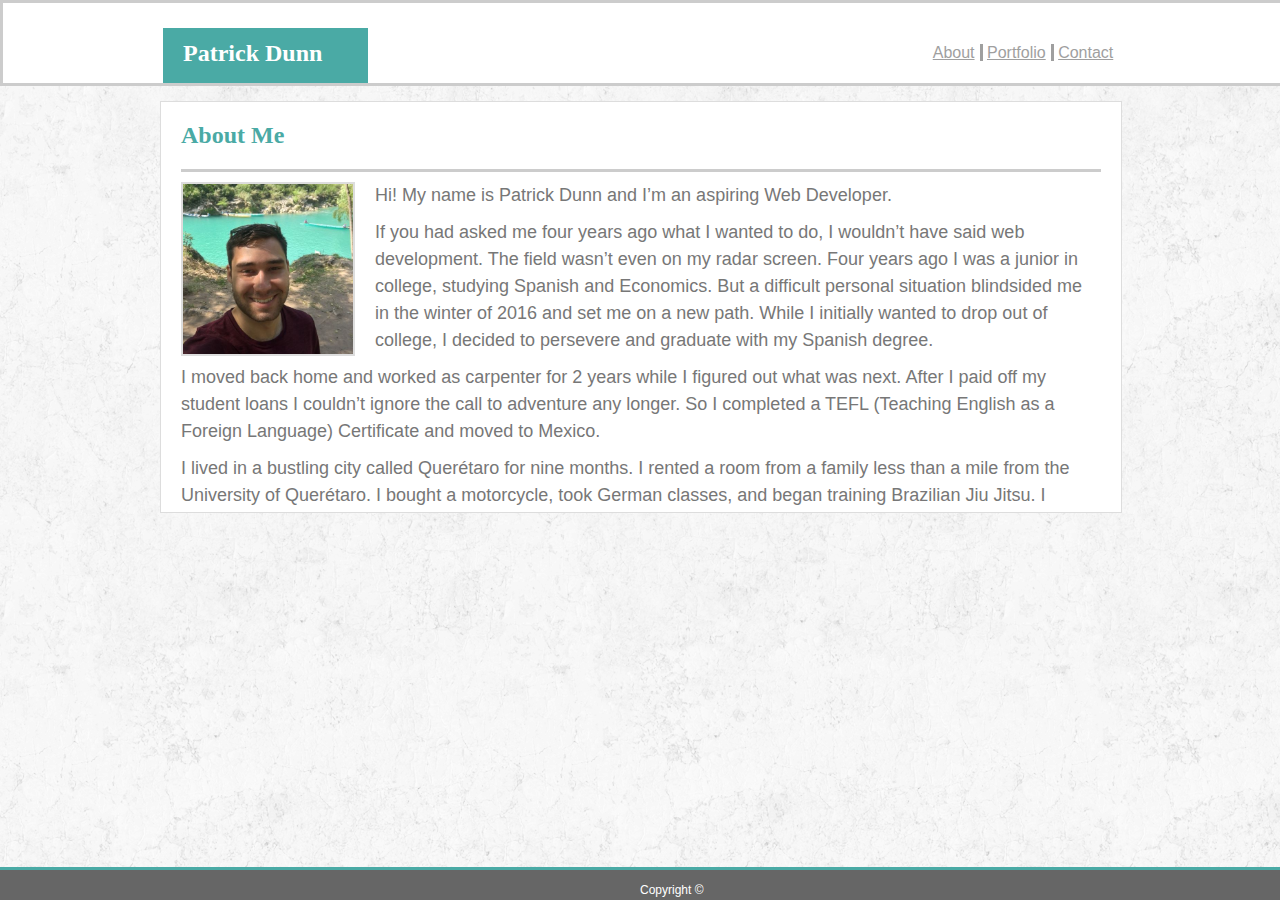
<file: index.html>
<!DOCTYPE html>
<html lang="en">
<head>
    <meta charset="UTF-8">
    <meta name="viewport" content="width=device-width, initial-scale=1.0">
    <meta http-equiv="X-UA-Compatible" content="ie=edge">
    <title>About</title>

    <link rel="stylesheet" type="text/css" href="assets/css/about.css">
    <link rel="stylesheet" type="text/css" href="assets/css/header.css">
    <link rel="stylesheet" type="text/css" href="assets/css/footer.css">
</head>

<body>
    <header class="header">
        <h2 id="name">Patrick Dunn</h2>
        
            <div id="page-buttons">
                <a id="about-link" href="index.html">About</a>
                <a id="portfolio-link" href="portfolio.html">Portfolio</a>
                <a id="contact-link" href="contact.html">Contact</a>
            </div>
    </header>

    <div id="main-content">
        <h2 id="about-me">About Me</h2>
        
        <img src="assets/images/GithubPic1.4.jpg" alt="Patrick Dunn">

        <!--
        <div id="paragraph">Lorem ipsum dolor sit amet, consectetur adipiscing elit. Aenean sed sem id risus fringilla mattis. Sed pellentesque auctor purus ut ultrices. Nulla facilisi. Sed sem tortor, accumsan non faucibus quis, porttitor quis urna. Donec ornare tellus quis purus sagittis, volutpat commodo libero tempor. Duis rutrum enim quam, id auctor est blandit in. Curabitur diam tellus, iaculis ac finibus quis, sodales et nibh. Donec vel dui in ipsum sagittis scelerisque a vel tortor. Suspendisse non aliquet est, vitae bibendum arcu.</div>
        <div id="paragraph">Mauris eu pretium lacus. Donec sed mattis leo, at hendrerit odio. Vivamus et placerat erat. Nunc consequat porta vestibulum. Proin et laoreet arcu. Maecenas eget lacus vitae ipsum vulputate tempus. Ut malesuada erat non velit tempor, ut maximus orci posuere. Duis sed magna varius ante porttitor condimentum nec ut nisi. Vestibulum vel risus non dui pharetra condimentum eu at urna. Nam consequat, augue et rhoncus tempor, ex turpis malesuada massa, ac lobortis diam lacus ut dolor. Fusce condimentum ex in neque luctus, sit amet sagittis tortor mattis. Suspendisse vulputate nisi sodales dignissim tempor. Curabitur nec egestas dolor. Mauris eu pretium lacus. Donec sed mattis leo, at hendrerit odio. Vivamus et placerat erat. Nunc consequat porta vestibulum. Proin et laoreet arcu. Maecenas eget lacus vitae ipsum vulputate tempus. Ut malesuada erat non velit tempor, ut maximus orci posuere. Duis sed magna varius ante porttitor condimentum nec ut nisi. Vestibulum vel risus non dui pharetra condimentum eu at urna. Nam consequat, augue et rhoncus tempor, ex turpis malesuada massa, ac lobortis diam lacus ut dolor. Fusce condimentum ex in neque luctus, sit amet sagittis tortor mattis. Suspendisse vulputate nisi sodales dignissim tempor. Curabitur nec egestas dolor.</div>
        -->

        <div id="paragraph">Hi! My name is Patrick Dunn and I’m an aspiring Web Developer.</div>
        <div id="paragraph">If you had asked me four years ago what I wanted to do, I wouldn’t have said web development. The field wasn’t even on my radar screen. Four years ago I was a junior in college, studying Spanish and Economics. But a difficult personal situation blindsided me in the winter of 2016 and set me on a new path. While I initially wanted to drop out of college, I decided to persevere and graduate with my Spanish degree.</div>
        <div id="paragraph">I moved back home and worked as carpenter for 2 years while I figured out what was next. After I paid off my student loans I couldn’t ignore the call to adventure any longer. So I completed a TEFL (Teaching English as a Foreign Language) Certificate and moved to Mexico.</div>
        <div id="paragraph">I lived in a bustling city called Querétaro for nine months. I rented a room from a family less than a mile from the University of Querétaro. I bought a motorcycle, took German classes, and began training Brazilian Jiu Jitsu. I traveled all around the Central Highlands and even spent 10 days crisscrossing the Yucatan Peninsula from Mérida to Bacalar. It was a wonderful time and I will cherish the memories of those nine months for the rest of my life.</div>
        <div id="paragraph">While teaching English in Mexico was exciting, it wasn’t a career. Some students were a joy to teach while others were not so much. I didn’t feel challenged. The pay, while plenty for a single man in his 20’s, wouldn’t support a family. I needed a change.</div>
        <div id="paragraph">I moved back to Connecticut in June 2019. I considered law school and even took the LSAT. But the crushing cost of legal education combined with no great intrinsic desire to practice law pushed me to find something else.</div>
        <div id="paragraph">I came across an advertisement for the coding bootcamp at UCONN and looked into web development. It checks a lot of boxes for me. I enjoy constructing logical systems. It’s a career path that requires constant learning. The industry is booming. It will allow me to have a family someday. And similar to carpentry, it’s satisfying to finish building something and <strong>it works.</strong></div>
        <div id="paragraph">While I’m only beginning my coding journey, I’m exhilarated by what I’ve learned so far. Little by little I’m seeing how this world of 'divs' and 'headers' allow the modern world to function. It think it’s exciting to be a part of building the internet.</div>

    </div>
        

    <footer id="footer-parent">
            <div id="footer-child">
                <div id="copy-box">Copyright &copy;</div>
            </div>
    </footer>
    
</body>
</html>
</file>
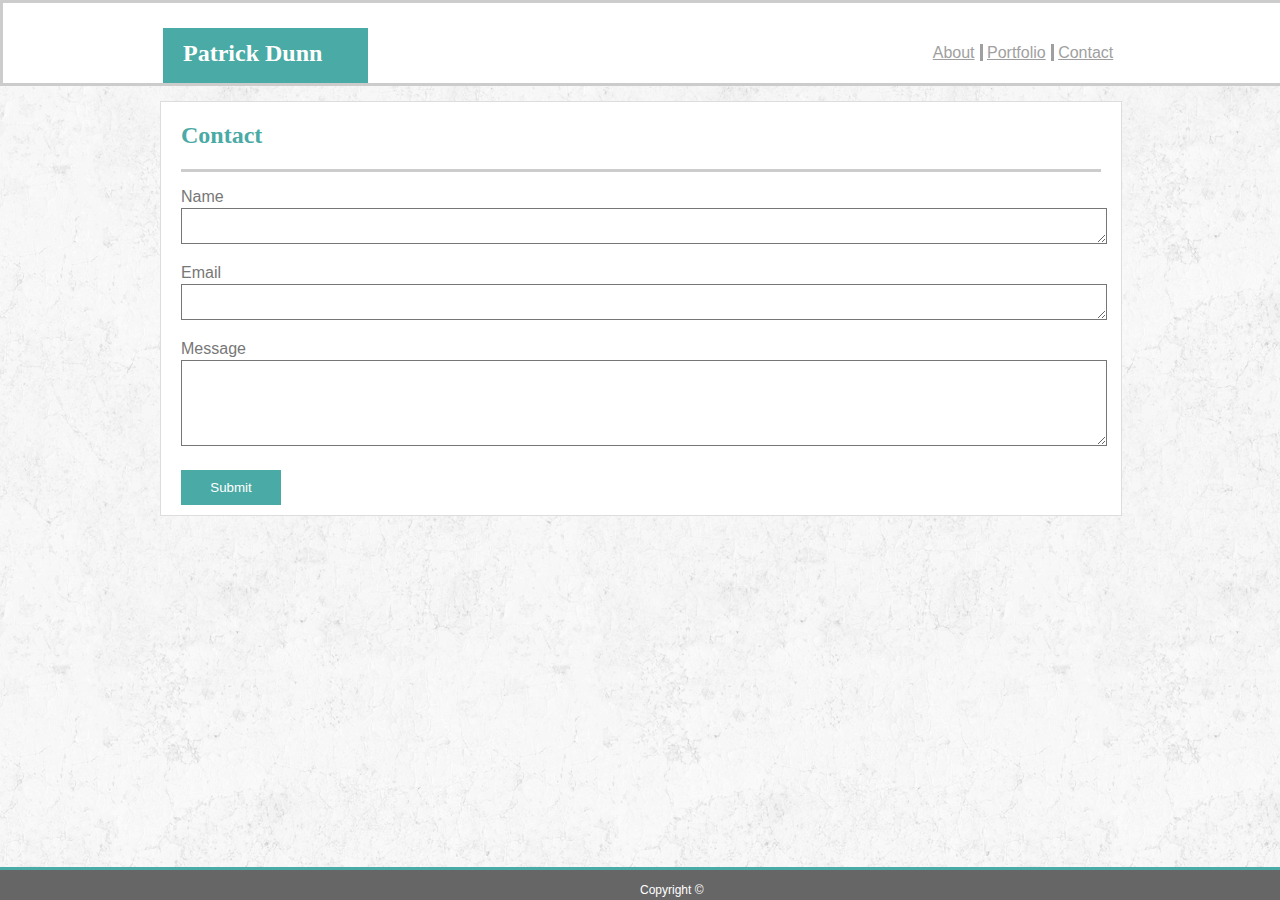
<file: contact.html>
<!DOCTYPE html>
<html lang="en">
<head>
    
    <meta charset="UTF-8">
    <meta name="viewport" content="width=device-width, initial-scale=1.0">
    <meta http-equiv="X-UA-Compatible" content="ie=edge">
    
    <title>Contact Info</title>

    <link rel="stylesheet" type="text/css" href="assets/css/contact.css">
    <link rel="stylesheet" type="text/css" href="assets/css/header.css">
    <link rel="stylesheet" type="text/css" href="assets/css/footer.css">

</head>

<body>
  
    <header class="header">
        <!--<div class="header-content">-->
            <h2 id="name">Patrick Dunn</h2>

            <div id="page-buttons">
                <a id="about-link" href="index.html">About</a>
                <a id="portfolio-link" href="portfolio.html">Portfolio</a>
                <a id="contact-link" href="contact.html">Contact</a>
            </div>

        <!--</div>-->
    </header>

    <div id="main-content">
        <h2 id="contact">Contact</h2>

        <div id="data-boxes">
            <div>
                <p>
                    <label class="label">Name</label>
                </p>
                <textarea class="box"  id="name-box"></textarea>
            </div>

            <div>
                <p>
                    <label class="label">Email</label>
                </p>
                <textarea class="box"  id="email-box"></textarea>
            </div>

            <div>
                <p>
                    <label class="label">Message</label>
                </p>
                <textarea class="box" id="message-box"></textarea>
            </div>
        </div>

        <button id="submit">Submit</button>
    
    </div>

    <footer id="footer-parent">
        <div id="footer-child">
            <div id="copy-box">Copyright &copy;</div>
        </div>
    </footer>
    
</body>
</html>
</file>
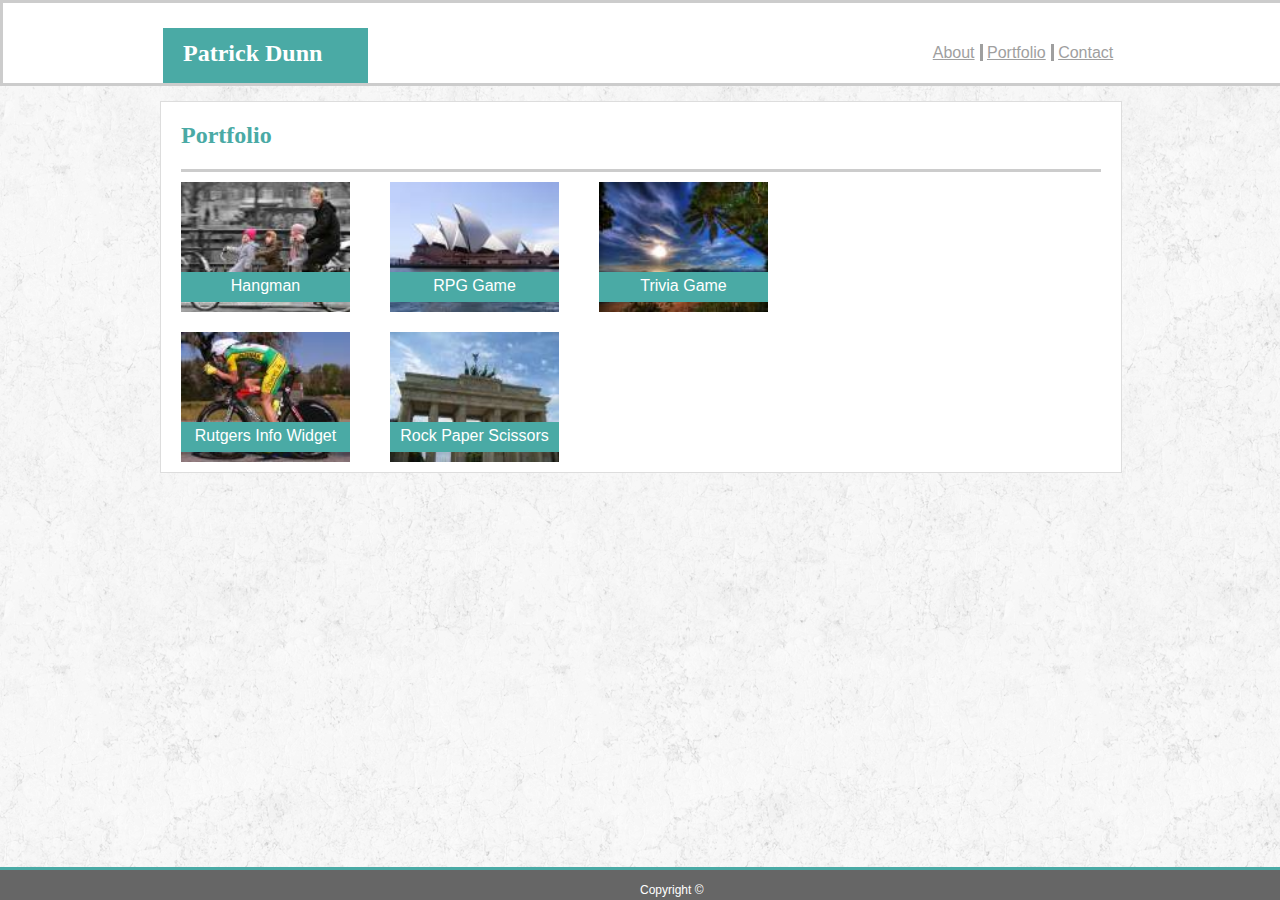
<file: portfolio.html>
<!DOCTYPE html>
<html lang="en">
<head>
    <meta charset="UTF-8">
    <meta name="viewport" content="width=device-width, initial-scale=1.0">
    <meta http-equiv="X-UA-Compatible" content="ie=edge">
    <title>Portfolio</title>

    
    <link rel="stylesheet" type="text/css" href="assets/css/portfolio.css">
    <link rel="stylesheet" type="text/css" href="assets/css/header.css">
    <link rel="stylesheet" type="text/css" href="assets/css/footer.css">
</head>

<body>
    <header class="header">
        <h2 id="name">Patrick Dunn</h2>
                
            <div id="page-buttons">
                <a id="about-link" href="index.html">About</a>
                <a id="portfolio-link" href="portfolio.html">Portfolio</a>
                <a id="contact-link" href="contact.html">Contact</a>
            </div>
    </header>

    <div id="main-content">
        <h2 id="portfolio">Portfolio</h2>

    <!--HTML Picture 1 -->
        <div id="container1">
            <div id="bicycle-people1"><img id="bicycle-people1" src="assets/images/bicycle-people.jpg" alt="Hangman"></div>  
            
            <div class="label">Hangman</div>   
        </div>
    <!--HTML Picture 1 -->


    <!--HTML Picture 2 -->
        <div id="container2">
            <div id="sydney"><img id="sydney" src="assets/images/sydney.jpg" alt="RPG Game"></div>  
                
            <div class="label">RPG Game</div>   
        </div>
    <!--HTML Picture 2 -->

    <!--HTML Picture 3 -->
        <div id="container3">
            <div id="nature1"><img id ="nature1"src="assets/images/nature1.jpg" alt="Trivia Game"></div>  
            
            <div class="label">Trivia Game</div>   
        </div>

    <!--HTML Picture 3 -->

    <!--HTML Picture 4 -->
        <div id="container4">
            <div id="bicycle-racer"><img id="bicycle-racer" src="assets/images/bicycle-racer.jpg" alt="Rutgers Info Widget"></div>  
            
            <div class="label">Rutgers Info Widget</div>   
        </div>
    <!--HTML Picture 4 -->

    <!--HTML Picture 5 -->
        <div id="container5">
            <div id="brandenburg-tor"><img id="brandenburg-tor" src="assets/images/brandenburg-tor.jpg" alt="Rock Paper Scissors"></div>  
            
            <div class="label">Rock Paper Scissors</div>   
        </div>
    <!--HTML Picture 5 -->

    </div>

    <footer id="footer-parent">
            <div id="footer-child">
                <div id="copy-box">Copyright &copy;</div>
            </div>
    </footer>
    
</body>
</html>
</file>
<file: assets/css/about.css>
a{
    color:#777777;
    font-family:'Arial', 'Helvetica Neue', Helvetica, sans-serif;
}

a:hover{
    color:#464444;
}

a:active{
    color:#2b2a2a;
}

body {
    background:url("rockywall.png");
    z-index: 0;
    margin:0;
    padding:0;
    overflow:hidden;
}

#main-content{
    padding-top:10px;
    padding-right:0px;
    padding-bottom:10px;
    padding-left:0px;

    margin-top:15px;
    margin-right:auto;
    margin-bottom:;
    margin-left:auto;

    border: 1px solid #dddddd;

    background-color:#ffffff;
    z-index: 1;
    width:75%;
   
    position:fixed;
    left:12.5%;
    overflow:scroll;
    height:390px;

}

h2 {
    border-style:solid;
    border-color:#cccccc;
    border-top:0px;
    border-right:0px;
    border-bottom:;
    border-left:0px;
    background-color:#ffffff;

    color:#4aaaa5;

    
    padding-top:0px;
    padding-right:0px;
    padding-bottom:20px;
    padding-left:0px;

    margin-top:10px;
    margin-right:20px;
    margin-bottom:0px;
    margin-left:20px;
    
    font-family:'Georgia', Times, 'Times New Roman', serif; 
}

img {
    height:170px;
    width:170px;

    padding-top:0px;
    padding-right:0px;
    padding-bottom:0px;
    padding-left:0px;

    margin-top:10px;
    margin-right:20px;
    margin-bottom:0px;
    margin-left:20px;

    float:left;
    background-color:#ffffff;

    border: 2px solid #dddddd;
}

#paragraph{
    padding-top:0px;
    padding-right:0px;
    padding-bottom:0px;
    padding-left:0px;

    margin-top:10px;
    margin-right:20px;
    margin-bottom:0px;
    margin-left:20px;

    background-color:#ffffff;
    font-family:'Arial', 'Helvetica Neue', Helvetica, sans-serif;
    color:#777777;
    font-size:18px;
    line-height:1.5em;
}

/*
#paragraph-2{
    padding-top:0px;
    padding-right:0px;
    padding-bottom:0px;
    padding-left:0px;

    margin-top:0px;
    margin-right:20px;
    margin-bottom:0px;
    margin-left:20px;

    background-color:purple;
}
*/
</file>
<file: assets/css/header.css>
.header {
    background-color: #ffffff;
    width:100%;
    margin:0, auto;
    padding-top:20px;
    position:relative;  
    height:60px;
    border-style:solid;
    border-color:#cccccc;
}

/*
.header-content {
    width:75%;
    margin-right:auto;
    margin-left:auto;
    background-color: aqua;
    position:relative;
}
*/

#name {
    background-color: #4aaaa5;
    color:#ffffff;
    width:175px;
    height:40px;
    position:absolute;
    left:12.5%;
    bottom:0px;

    line-height:40px;

    border-style:none;

    padding-top:5px;
    padding-right:10px;
    padding-bottom:10px;
    padding-left:20px;

    margin-top:0px;
    margin-right:0px;
    margin-bottom:0px;
    margin-left:0px;

    font-family:'Georgia', Times, 'Times New Roman', serif;
    /*
    line-height: 43px;
    */
}

#page-buttons {
    background-color: #ffffff;
    height:40px;
    width:200px;
    text-align:center;
    position:absolute;
    right:12.5%;
    bottom:0px;

    line-height:40px;

    padding-top:5px;
    padding-right:0px;
    padding-bottom:10px;
    padding-left:0px;

    margin-top:0px;
    margin-right:0px;
    margin-bottom:0px;
    margin-left:0px;
    
    color:#777777;

    font-family:'Arial', 'Helvetica Neue', Helvetica, sans-serif;
}

#about-link {
    margin-right:0px;
    opacity:0.7;
    padding-right:5px;
    
    border-style:solid;
    border-color:#777777;
    border-top:0px;
    border-right:;
    border-bottom:0px;
    border-left:0px;
    

}

#portfolio-link {
    margin-right:0px;
    margin-left:0px;
    opacity:0.7;
    padding-right:5px;

    border-style:solid;
    border-color:#777777;
    border-top:0px;
    border-right:;
    border-bottom:0px;
    border-left:0px;
}

#contact-link {
    margin-left:0px;
    opacity:0.7;
    padding-left:0px;

}
</file>
<file: assets/css/footer.css>
#footer-parent {
    background: #666666;
    position:fixed;
    bottom:0;
    width:100%;
    height:30px;
    border-top: 3px solid #4aaaa5;
    /*
    padding-top:5px;
    padding-right:;
    padding-bottom:5px;
    padding-left:;

    margin-top:;
    margin-right:;
    margin-bottom:;
    margin-left:;
    
    border-style:solid;
    border-color:#4aaaa5;
    border-top:20px;
    border-right:0px;
    border-bottom:0px;
    border-left:0px;
    */
}

#footer-child{
    width:100%;
    height:100%;
    position:relative;
}

#copy-box{
    color:#ffffff;
    font-size:12px;
    position:absolute;
    bottom:0;
    margin-left:auto;
    margin-right:auto;
    left:50%;
    padding-bottom:3px;
    font-family:'Arial', 'Helvetica Neue', Helvetica, sans-serif;
}
</file>
<file: assets/css/contact.css>
/*
html{
    overflow:scroll;
}
*/
a{
    color:#777777;
    font-family:'Arial', 'Helvetica Neue', Helvetica, sans-serif;
}

a:hover{
    color:#464444;
}

a:active{
    color:#2b2a2a;
}

body {
    background:url("rockywall.png");
    z-index: 0;
    margin:0;
    padding:0;
    overflow:hidden;
}

#main-content{
    padding-top:10px;
    padding-right:0px;
    padding-bottom:10px;
    padding-left:0px;

    margin-top:15px;
    margin-right:auto;
    margin-bottom:;
    margin-left:auto;

    border: 1px solid #dddddd;

    background-color:#ffffff;
    z-index: 1;
    width:75%;
   
    position:fixed;
    left:12.5%;

}

h2 {
    border-style:solid;
    border-color:#cccccc;
    border-top:0px;
    border-right:0px;
    border-bottom:;
    border-left:0px;
    background-color:#ffffff;

    color:#4aaaa5;

    
    padding-top:0px;
    padding-right:0px;
    padding-bottom:20px;
    padding-left:0px;

    margin-top:10px;
    margin-right:20px;
    margin-bottom:0px;
    margin-left:20px;
    
    font-family:'Georgia', Times, 'Times New Roman', serif;
    
}

#data-boxes {
    background-color:#ffffff;

    padding-top:0px;
    padding-right:0px;
    padding-bottom:20px;
    padding-left:0px;

    margin-top:10px;
    margin-right:20px;
    margin-bottom:0px;
    margin-left:20px;

    

    /*
    padding-top:0px;
    padding-right:0px;
    padding-bottom:0px;
    padding-left:0px;

    margin-top:0px;
    margin-right:0px;
    margin-bottom:0px;
    margin-left:0px;

    */
}

.label {
    color:#777777;

}

.box {
    width:100%;
    color:#777777;

}

#name-box {
    background-color:#ffffff;
}



#email-box {
    background-color:#ffffff;
}



#message-box {
    background-color:#ffffff;
    height:80px;

    
    overflow:auto;
    
}

p{
    color:#ffffff;
    margin-bottom:2px;
    width:100%;
    font-family:'Arial', 'Helvetica Neue', Helvetica, sans-serif;
}

#submit {
    background-color:#4aaaa5;
    color:#ffffff;
    width:100px;
    font-style:bold;

    padding-top:10px;
    padding-right:10px;
    padding-bottom:10px;
    padding-left:10px;

    margin-top:0px;
    margin-right:0px;
    margin-bottom:0px;
    margin-left:20px;

    border:none;
    font-family:'Arial', 'Helvetica Neue', Helvetica, sans-serif;
}

#submit:hover{
    background-color:#7cd4d0;
}

#submit:active{
    background-color:#06beb5;
}
</file>
<file: assets/css/portfolio.css>
a{
    color:#777777;
    font-family:'Arial', 'Helvetica Neue', Helvetica, sans-serif;
}

a:hover{
    color:#464444;
}

a:active{
    color:#2b2a2a;
}

body {
    background:url("rockywall.png");
    z-index: 0;
    margin:0;
    padding:0;
    overflow:hidden;
}

#main-content{
    padding-top:10px;
    padding-right:0px;
    padding-bottom:10px;
    padding-left:0px;

    margin-top:15px;
    margin-right:auto;
    margin-bottom:;
    margin-left:auto;

    border: 1px solid #dddddd;

    background-color:#ffffff;
    z-index: 1;
    width:75%;
   
    position:fixed;
    left:12.5%;

}
h2 {
    border-style:solid;
    border-color:#cccccc;
    border-top:0px;
    border-right:0px;
    border-bottom:;
    border-left:0px;
    background-color:#ffffff;

    color:#4aaaa5;

    
    padding-top:0px;
    padding-right:0px;
    padding-bottom:20px;
    padding-left:0px;

    margin-top:10px;
    margin-right:20px;
    margin-bottom:0px;
    margin-left:20px;
    
    font-family:'Georgia', Times, 'Times New Roman', serif;
}

/* ********Style for picture 1***************** */

#container1{
    position:relative;
    float:left;
    z-index:1;

    padding-top:0px;
    padding-right:0px;
    padding-bottom:0px;
    padding-left:0px;

    margin-top:10px;
    margin-right:20px;
    margin-bottom:0px;
    margin-left:20px;
    
    width:169px;
    height:130px;
  
    background-color:green;
}


#bicycle-people1{
    position:absolute;
    top:0;
    right:0;
    z-index:inherit 2;
    height:100%;
    width:100%;

}

.label{
    position:absolute;
    bottom:10px;
    height:20px;
    width:100%;
    z-index:inherit 4;
    background-color:#4aaaa5;
    color:#ffffff;
    text-align:center;
    padding-top:5px;
    padding-bottom:5px;

    font-size:14;
    font-family:'Arial', 'Helvetica Neue', Helvetica, sans-serif;
}

/* ********Style for picture 2***************** */

#container2{
    position:relative;
    float:left;
    z-index:1;

    padding-top:0px;
    padding-right:0px;
    padding-bottom:0px;
    padding-left:0px;

    margin-top:10px;
    margin-right:20px;
    margin-bottom:0px;
    margin-left:20px;
    
    width:169px;
    height:130px;
  
    background-color:green;
}


#sydney{
    position:absolute;
    top:0;
    right:0;
    z-index:inherit 2;
    height:100%;
    width:100%;

}

.label2{
    position:absolute;
    bottom:10px;
    height:20px;
    width:100%;
    z-index:inherit 4;
    background-color:#4aaaa5;
    color:#ffffff;
    text-align:center;
    padding-top:5px;
    padding-bottom:5px;
}

/* ********Style for picture 3***************** */

#container3{
    position:relative;
    float:left;
    z-index:1;

    padding-top:0px;
    padding-right:0px;
    padding-bottom:0px;
    padding-left:0px;

    margin-top:10px;
    margin-right:200px;
    margin-bottom:0px;
    margin-left:20px;
    
    width:169px;
    height:130px;
  
    background-color:green;
}

#nature1{
    position:absolute;
    top:0;
    right:0; 
    z-index:inherit 2;
    height:100%;
    width:100%;
}

.label3{
    position:absolute;
    bottom:10px;
    height:20px;
    width:100%;
    z-index:inherit 4;
    background-color:#4aaaa5;
    color:#ffffff;
    text-align:center;
    padding-top:5px;
    padding-bottom:5px;
}

/* ********Style for picture 4***************** */
#container4{
    position:relative;
    float:left;
    z-index:1;

    padding-top:0px;
    padding-right:0px;
    padding-bottom:0px;
    padding-left:0px;

    margin-top:20px;
    margin-right:20px;
    margin-bottom:0px;
    margin-left:20px;
    
    width:169px;
    height:130px;
  
    background-color:green;
}


#bicycle-racer{
    position:absolute;
    top:0;
    right:0;
    z-index:inherit 2;
    height:100%;
    width:100%;

}

.label4{
    position:absolute;
    bottom:10px;
    height:20px;
    width:100%;
    z-index:inherit 4;
    background-color:#4aaaa5;
    color:#ffffff;
    text-align:center;
    padding-top:5px;
    padding-bottom:5px;
}

/* ********Style for picture 5***************** */
#container5{
    position:relative;
    float:left;
    z-index:1;

    padding-top:0px;
    padding-right:0px;
    padding-bottom:0px;
    padding-left:0px;

    margin-top:20px;
    margin-right:20px;
    margin-bottom:0px;
    margin-left:20px;
    
    width:169px;
    height:130px;
  
    background-color:green;
}


#brandenburg-tor{
    position:absolute;
    top:0;
    right:0;
    z-index:inherit 2;
    height:100%;
    width:100%;

}

.label5{
    position:absolute;
    bottom:10px;
    height:20px;
    width:100%;
    z-index:inherit 4;
    background-color:#4aaaa5;
    color:#ffffff;
    text-align:center;
    padding-top:5px;
    padding-bottom:5px;
}
</file>
